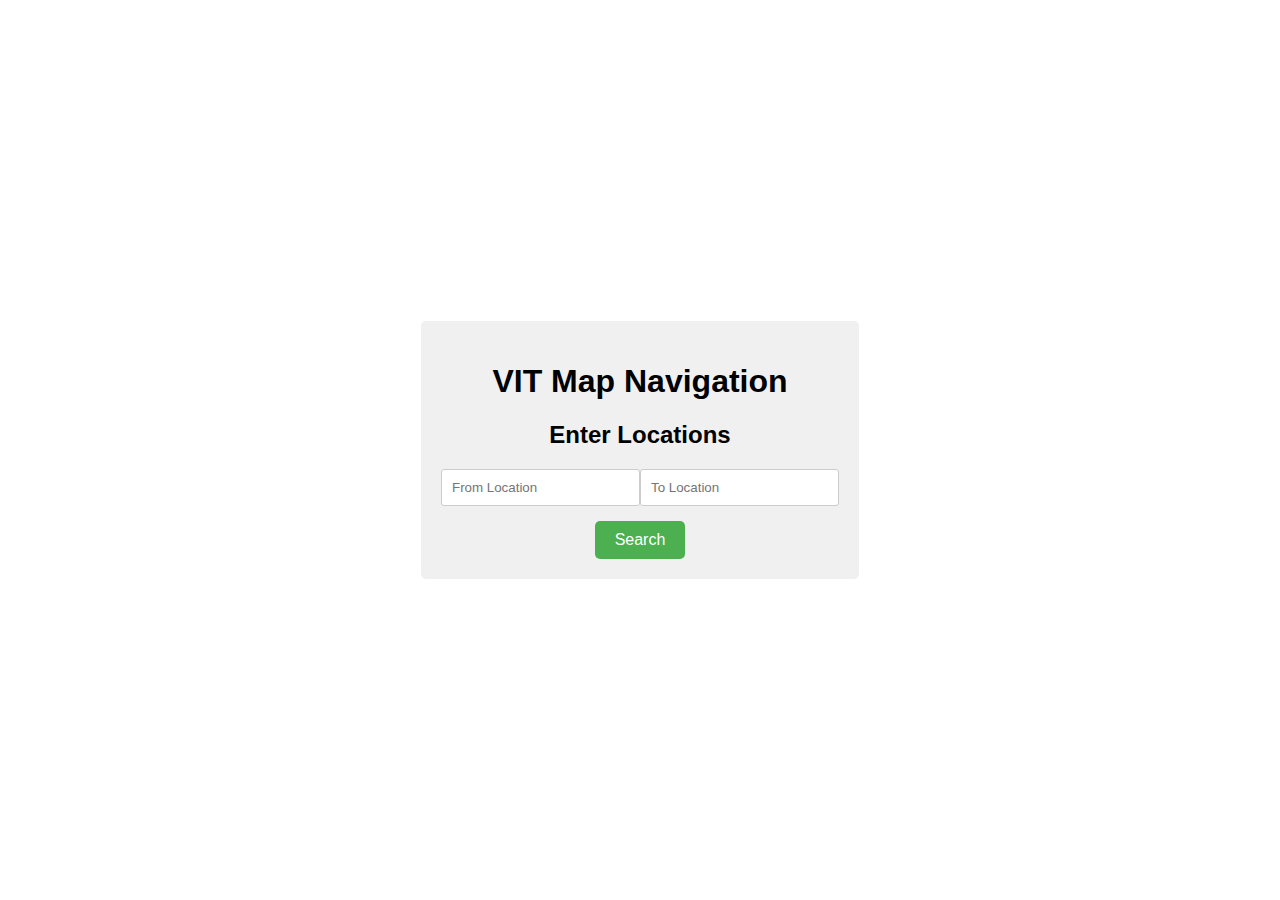
<file: index.html>
<!DOCTYPE html>
<html lang="en">
<head>
  <meta charset="UTF-8">
  <meta name="viewport" content="width=device-width, initial-scale=1.0">
  <title>VIT Map Navigation</title>
  <link rel="stylesheet" href="style.css">
</head>
<body>
  <div class="container">
    <h1>VIT Map Navigation</h1>
    <div class="search-section">
      <h2>Enter Locations</h2>
      <div class="input-boxes">
        <input type="text" placeholder="From Location">
        <input type="text" placeholder="To Location">
      </div>
    </div>
    <button type="submit">Search</button>
  </div>
</body>
</html>
</file>
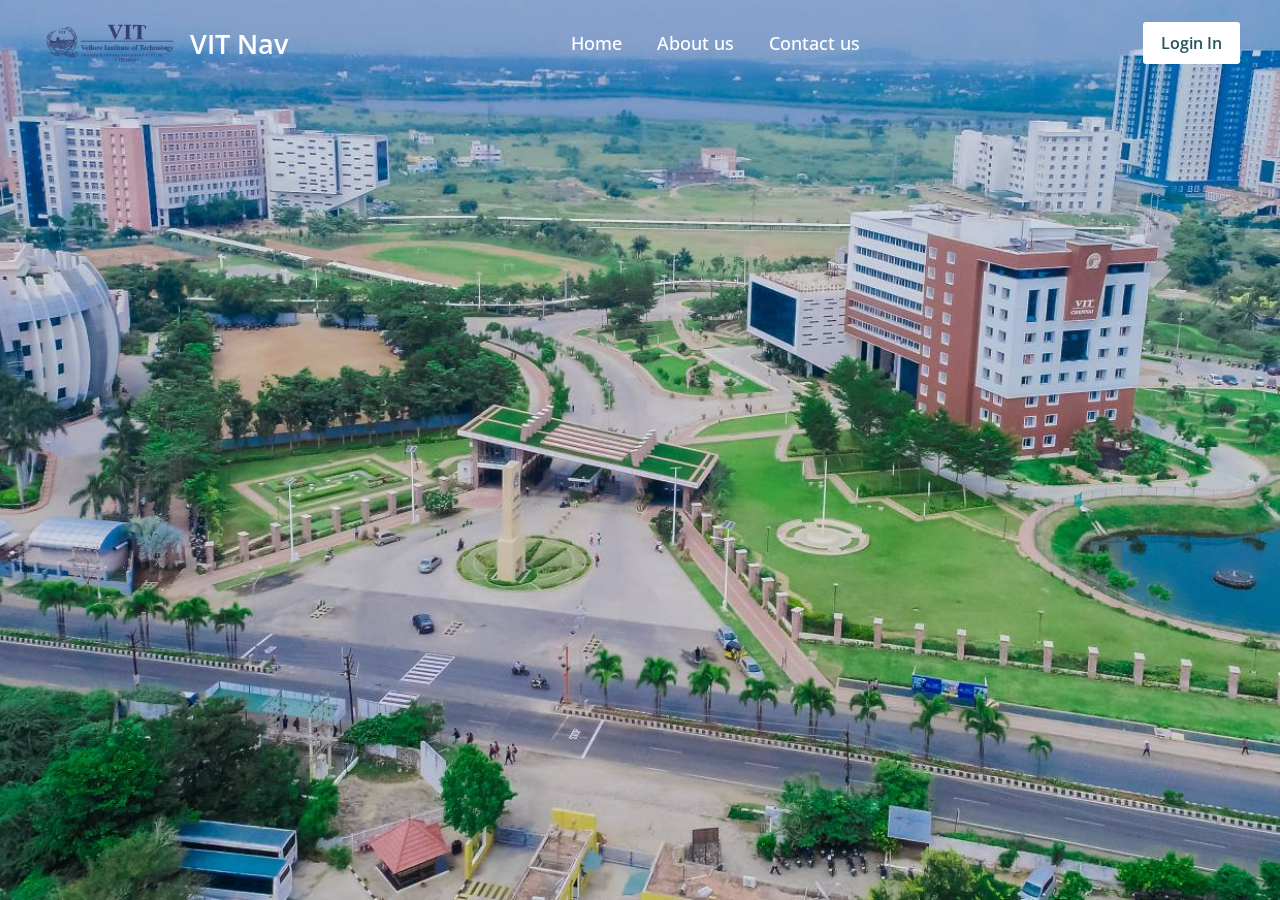
<file: New_Login_Map/index.html>
<!DOCTYPE html>
<!-- Coding By CodingNepal - www.codingnepalweb.com -->
<html lang="en">
<head>
    <meta charset="UTF-8">
    <meta name="viewport" content="width=device-width, initial-scale=1.0">
    <title>Website with Login and Registration Form | CodingNepal</title>
    <!-- Google Fonts Link For Icons -->
    <link rel="stylesheet" href="https://fonts.googleapis.com/css2?family=Material+Symbols+Rounded:opsz,wght,FILL,GRAD@48,400,0,0">
    <link rel="stylesheet" href="style.css">
    <script src="script.js" defer></script>
</head>
<body>
    <header>
        <nav class="navbar">
            <span class="hamburger-btn material-symbols-rounded">menu</span>
            <a href="#" class="logo">
                <img src="images/logo.png" alt="logo">
                <h2>VIT Nav</h2>
            </a>
            <ul class="links">
                <span class="close-btn material-symbols-rounded">close</span>
                <li><a href="#">Home</a></li>
                <li><a href="#">About us</a></li>
                <li><a href="#">Contact us</a></li>
            </ul>
            <button class="login-btn">Login In</button>
        </nav>
    </header>

    <div class="blur-bg-overlay"></div>
    <div class="form-popup">
        <span class="close-btn material-symbols-rounded">close</span>
        <div class="form-box login">
            <div class="form-details">
                <h2>Welcome Back</h2>
                <p>Please log in using your personal information to stay connected with us.</p>
            </div>
            <div class="form-content">
                <h2>LOGIN</h2>
                <form action="#">
                    <div class="input-field">
                        <input type="text" required>
                        <label>Email</label>
                    </div>
                    <div class="input-field">
                        <input type="password" required>
                        <label>Password</label>
                    </div>
                    <a href="#" class="forgot-pass-link">Forgot password?</a>
                    <button type="submit"><a href="Navigation_Page/index.html">Login</a></button>
                </form>
                <div class="bottom-link">
                    Don't have an account?
                    <a href="#" id="signup-link">Signup</a>
                </div>
            </div>
        </div>
        <div class="form-box signup">
            <div class="form-details">
                <h2>Create Account</h2>
                <p>To become a part of our community, please sign up using your personal information.</p>
            </div>
            <div class="form-content">
                <h2>SIGNUP</h2>
                <form action="#">
                    <div class="input-field">
                        <input type="text" required>
                        <label>Enter your email</label>
                    </div>
                    <div class="input-field">
                        <input type="password" required>
                        <label>Create password</label>
                    </div>
                    <div class="policy-text">
                        <input type="checkbox" id="policy">
                        <label for="policy">
                            I agree the
                            <a href="#" class="option">Terms & Conditions</a>
                        </label>
                    </div>
                    <button type="submit">Sign Up</button>
                </form>
                <div class="bottom-link">
                    Already have an account? 
                    <a href="#" id="login-link">Login</a>
                </div>
            </div>
        </div>
    </div>
</body>
</html>
</file>
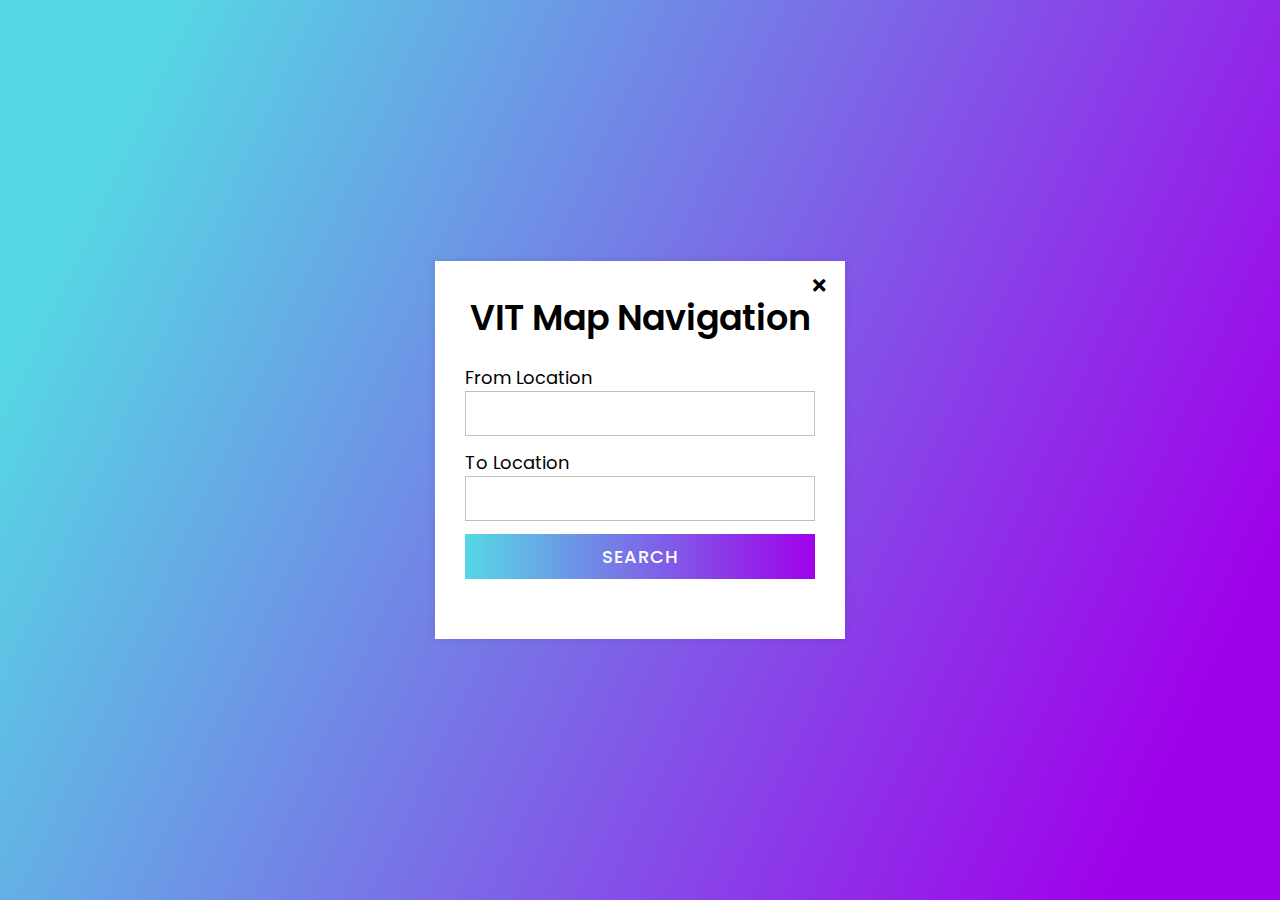
<file: New_Login_Map/Navigation_Page/index.html>
<!DOCTYPE html>
<!-- Created By CodingNepal -->
<html lang="en" dir="ltr">
   <head>
      <meta charset="utf-8">
      <title>Popup Login Form Design | CodingNepal</title>
      <link rel="stylesheet" href="style.css">
      <link rel="stylesheet" href="https://cdnjs.cloudflare.com/ajax/libs/font-awesome/5.15.3/css/all.min.css"/>
   </head>
   <body>
      <div class="center">
         <input type="checkbox" id="show">
         <label for="show" class="show-btn">View Form</label>
         <div class="container">
            <label for="show" class="close-btn fas fa-times" title="close"></label>
            <div class="text">
               VIT Map Navigation
            </div>
            <form action="#">
               <div class="data">
                  <label>From Location</label>
                  <input type="text" required>
               </div>
               <div class="data">
                  <label>To Location</label>
                  <input type="password" required>
               </div>
               
               <div class="btn">
                  <div class="inner"></div>
                  <button type="submit">Search</button>
               </div>
               
            </form>
         </div>
      </div>
   </body>
</html>
</file>
<file: style.css>
body {
  font-family: sans-serif;
  margin: 0;
  padding: 0;
  display: flex;
  justify-content: center;
  align-items: center;
  min-height: 100vh; /* Set minimum height for full viewport */
}

.container {
  background-color: #f0f0f0;
  border-radius: 5px;
  padding: 20px;
  text-align: center;
}

.search-section {
  margin-bottom: 15px;
}

.input-boxes {
  display: flex;
  justify-content: space-between;
}

.input-boxes input {
  width: 45%;
  padding: 10px;
  border: 1px solid #ccc;
  border-radius: 3px;
}

button {
  background-color: #4CAF50; /* Green */
  border: none;
  color: white;
  padding: 10px 20px;
  text-align: center;
  text-decoration: none;
  display: inline-block;
  font-size: 16px;
  border-radius: 5px;
  cursor: pointer;
}

button:hover {
  background-color: #3e8e41; /* Green shade on hover */
}
</file>
<file: New_Login_Map/style.css>
/* Importing Google font - Open Sans */
@import url("https://fonts.googleapis.com/css2?family=Open+Sans:wght@400;500;600;700&display=swap");

* {
    margin: 0;
    padding: 0;
    box-sizing: border-box;
    font-family: "Open Sans", sans-serif;
}

body {
    height: 100vh;
    width: 100%;
    background: url("images/background.jpg") center/cover no-repeat;
}

header {
    position: fixed;
    width: 100%;
    top: 0;
    left: 0;
    z-index: 10;
    padding: 0 10px;
}

.navbar {
    display: flex;
    padding: 22px 0;
    align-items: center;
    max-width: 1200px;
    margin: 0 auto;
    justify-content: space-between;
}

.navbar .hamburger-btn {
    display: none;
    color: #fff;
    cursor: pointer;
    font-size: 1.5rem;
}

.navbar .logo {
    gap: 10px;
    display: flex;
    align-items: center;
    text-decoration: none;
}

.navbar .logo img {
    height: 40px;
    width: auto;
    border-radius: 50%;
}

.navbar .logo h2 {
    color: #fff;
    font-weight: 600;
    font-size: 1.7rem;
}

.navbar .links {
    display: flex;
    gap: 35px;
    list-style: none;
    align-items: center;
}

.navbar .close-btn {
    position: absolute;
    right: 20px;
    top: 20px;
    display: none;
    color: #000;
    cursor: pointer;
}

.navbar .links a {
    color: #fff;
    font-size: 1.1rem;
    font-weight: 500;
    text-decoration: none;
    transition: 0.1s ease;
}

.navbar .links a:hover {
    color: #19e8ff;
}

.navbar .login-btn {
    border: none;
    outline: none;
    background: #fff;
    color: #275360;
    font-size: 1rem;
    font-weight: 600;
    padding: 10px 18px;
    border-radius: 3px;
    cursor: pointer;
    transition: 0.15s ease;
}

.navbar .login-btn:hover {
    background: #ddd;
}

.form-popup {
    position: fixed;
    top: 50%;
    left: 50%;
    z-index: 10;
    width: 100%;
    opacity: 0;
    pointer-events: none;
    max-width: 720px;
    background: #fff;
    border: 2px solid #fff;
    transform: translate(-50%, -70%);
}

.show-popup .form-popup {
    opacity: 1;
    pointer-events: auto;
    transform: translate(-50%, -50%);
    transition: transform 0.3s ease, opacity 0.1s;
}

.form-popup .close-btn {
    position: absolute;
    top: 12px;
    right: 12px;
    color: #878484;
    cursor: pointer;
}

.blur-bg-overlay {
    position: fixed;
    top: 0;
    left: 0;
    z-index: 10;
    height: 100%;
    width: 100%;
    opacity: 0;
    pointer-events: none;
    backdrop-filter: blur(5px);
    -webkit-backdrop-filter: blur(5px);
    transition: 0.1s ease;
}

.show-popup .blur-bg-overlay {
    opacity: 1;
    pointer-events: auto;
}

.form-popup .form-box {
    display: flex;
}

.form-box .form-details {
    width: 100%;
    color: #fff;
    max-width: 330px;
    text-align: center;
    display: flex;
    flex-direction: column;
    justify-content: center;
    align-items: center;
}

.login .form-details {
    padding: 0 40px;
    background: url("images/login-img.jpg");
    background-position: center;
    background-size: cover;
}

.signup .form-details {
    padding: 0 20px;
    background: url("images/signup-img.jpg");
    background-position: center;
    background-size: cover;
}

.form-box .form-content {
    width: 100%;
    padding: 35px;
}

.form-box h2 {
    text-align: center;
    margin-bottom: 29px;
}

form .input-field {
    position: relative;
    height: 50px;
    width: 100%;
    margin-top: 20px;
}

.input-field input {
    height: 100%;
    width: 100%;
    background: none;
    outline: none;
    font-size: 0.95rem;
    padding: 0 15px;
    border: 1px solid #717171;
    border-radius: 3px;
}

.input-field input:focus {
    border: 1px solid #00bcd4;
}

.input-field label {
    position: absolute;
    top: 50%;
    left: 15px;
    transform: translateY(-50%);
    color: #4a4646;
    pointer-events: none;
    transition: 0.2s ease;
}

.input-field input:is(:focus, :valid) {
    padding: 16px 15px 0;
}

.input-field input:is(:focus, :valid)~label {
    transform: translateY(-120%);
    color: #00bcd4;
    font-size: 0.75rem;
}

.form-box a {
    color: #00bcd4;
    text-decoration: none;
}

.form-box a:hover {
    text-decoration: underline;
}

form :where(.forgot-pass-link, .policy-text) {
    display: inline-flex;
    margin-top: 13px;
    font-size: 0.95rem;
}

form button {
    width: 100%;
    color: #fff;
    border: none;
    outline: none;
    padding: 14px 0;
    font-size: 1rem;
    font-weight: 500;
    border-radius: 3px;
    cursor: pointer;
    margin: 25px 0;
    background: #00bcd4;
    transition: 0.2s ease;
}

form button:hover {
    background: #0097a7;
}

.form-content .bottom-link {
    text-align: center;
}

.form-popup .signup,
.form-popup.show-signup .login {
    display: none;
}

.form-popup.show-signup .signup {
    display: flex;
}

.signup .policy-text {
    display: flex;
    margin-top: 14px;
    align-items: center;
}

.signup .policy-text input {
    width: 14px;
    height: 14px;
    margin-right: 7px;
}

@media (max-width: 950px) {
    .navbar :is(.hamburger-btn, .close-btn) {
        display: block;
    }

    .navbar {
        padding: 15px 0;
    }

    .navbar .logo img {
        display: none;
    }

    .navbar .logo h2 {
        font-size: 1.4rem;
    }

    .navbar .links {
        position: fixed;
        top: 0;
        z-index: 10;
        left: -100%;
        display: block;
        height: 100vh;
        width: 100%;
        padding-top: 60px;
        text-align: center;
        background: #fff;
        transition: 0.2s ease;
    }

    .navbar .links.show-menu {
        left: 0;
    }

    .navbar .links a {
        display: inline-flex;
        margin: 20px 0;
        font-size: 1.2rem;
        color: #000;
    }

    .navbar .links a:hover {
        color: #00BCD4;
    }

    .navbar .login-btn {
        font-size: 0.9rem;
        padding: 7px 10px;
    }
}

@media (max-width: 760px) {
    .form-popup {
        width: 95%;
    }

    .form-box .form-details {
        display: none;
    }

    .form-box .form-content {
        padding: 30px 20px;
    }
}
</file>
<file: New_Login_Map/Navigation_Page/style.css>
@import url('https://fonts.googleapis.com/css?family=Poppins:400,500,600,700&display=swap');
*{
  margin: 0;
  padding: 0;
  outline: none;
  box-sizing: border-box;
  font-family: 'Poppins', sans-serif;
}
body{
  height: 100vh;
  width: 100%;
  background: linear-gradient(115deg, #56d8e4 10%, #9f01ea 90%);
}
.show-btn{
  background: #fff;
  padding: 10px 20px;
  font-size: 20px;
  font-weight: 500;
  color: #3498db;
  cursor: pointer;
  box-shadow: 0px 0px 10px rgba(0,0,0,0.1);
}
.show-btn, .container{
  position: absolute;
  top: 50%;
  left: 50%;
  transform: translate(-50%, -50%);
}

input[type="checkbox"]{
  display: none;
}
.container{
  
  background: #fff;
  width: 410px;
  padding: 30px;
  box-shadow: 0 0 8px rgba(0,0,0,0.1);
}
#show:checked ~ .container{
  display: block;
}
.container .close-btn{
  position: absolute;
  right: 20px;
  top: 15px;
  font-size: 18px;
  cursor: pointer;
}
.container .close-btn:hover{
  color: #3498db;
}
.container .text{
  font-size: 35px;
  font-weight: 600;
  text-align: center;
}
.container form{
  margin-top: -20px;
}
.container form .data{
  height: 45px;
  width: 100%;
  margin: 40px 0;
}
form .data label{
  font-size: 18px;
}
form .data input{
  height: 100%;
  width: 100%;
  padding-left: 10px;
  font-size: 17px;
  border: 1px solid silver;
}
form .data input:focus{
  border-color: #3498db;
  border-bottom-width: 2px;
}
form .forgot-pass{
  margin-top: -8px;
}
form .forgot-pass a{
  color: #3498db;
  text-decoration: none;
}
form .forgot-pass a:hover{
  text-decoration: underline;
}
form .btn{
  margin: 30px 0;
  height: 45px;
  width: 100%;
  position: relative;
  overflow: hidden;
}
form .btn .inner{
  height: 100%;
  width: 300%;
  position: absolute;
  left: -100%;
  z-index: -1;
  background: -webkit-linear-gradient(right, #56d8e4, #9f01ea, #56d8e4, #9f01ea);
  transition: all 0.4s;
}
form .btn:hover .inner{
  left: 0;
}
form .btn button{
  height: 100%;
  width: 100%;
  background: none;
  border: none;
  color: #fff;
  font-size: 18px;
  font-weight: 500;
  text-transform: uppercase;
  letter-spacing: 1px;
  cursor: pointer;
}
form .signup-link{
  text-align: center;
}
form .signup-link a{
  color: #3498db;
  text-decoration: none;
}
form .signup-link a:hover{
  text-decoration: underline;
}
</file>
